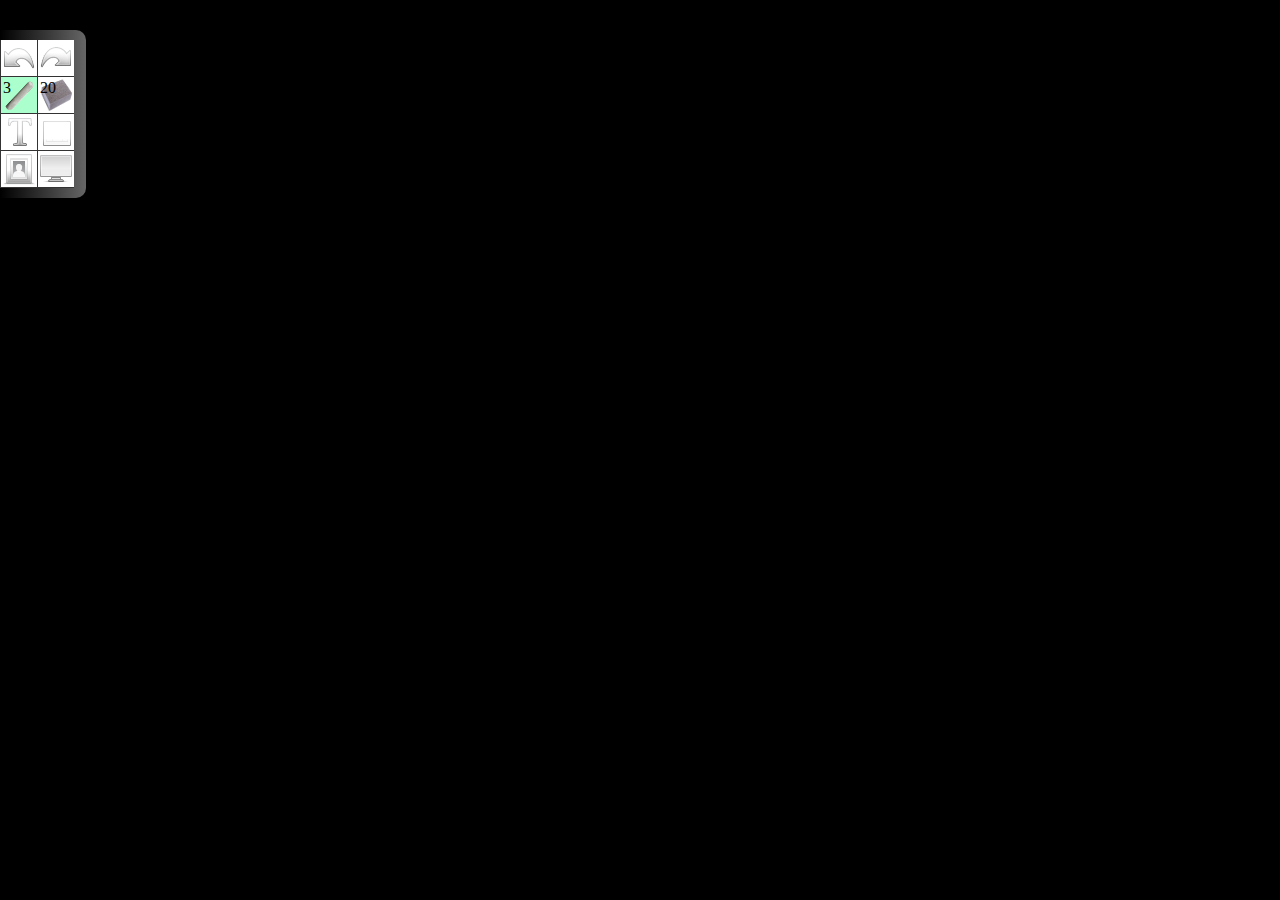
<file: index.html>
<?xml version="1.0" encoding="utf-8"?>
<!DOCTYPE html PUBLIC "-//W3C//DTD XHTML 1.0 Strict//EN" "http://www.w3.org/TR/xhtml1/DTD/xhtml1-strict.dtd">
<html xmlns="http://www.w3.org/1999/xhtml">
    <head>
        <title>BlackBoard</title>
        <link rel="stylesheet" type="text/css" href="style.css" />
    </head>
    <body>
        <div class='conteiner'>
            <ul class="toolbox">
                <li class="tool" id="undo" title="undo (u)"></li>
                <li class="tool" id="redo" title="redo (r)"></li>
                <li class="tool" id="chalk" title="chalk (c)">
                    <span class="size">3</span>
                    <ul>
                        <li class="s1"><div class="prev"></div>1</li>
                        <li class="s3"><div class="prev"></div>3</li>
                        <li class="s6"><div class="prev"></div>6</li>
                        <li class="s10"><div class="prev"></div>10</li>
                        <li class="s15"><div class="prev"></div>15</li>
                        <li class="s20"><div class="prev"></div>20</li>
                    </ul>
                </li>
                <li class="tool" id="sponge" title="sponge (s)">
                    <span class="size">20</span>
                    <ul>
                        <li class="s20">20</li>
                        <li class="s30">30</li>
                        <li class="s40">40</li>
                        <li class="s50">50</li>
                        <li class="s70">70</li>
                        <li class="s100">100</li>
                    </ul>
                </li>
                <li class="tool" id="text" title="text (t)"></li>
                <li class="tool" id="clear" title="clear (Ctrl + c)"></li>
                <li class="tool" id="image" title="upload an image"></li>
                <li class="tool" id="slides" title="upload a presentation"></li>
            </ul>
            <div class="eof"></div>
            <div class="draw">
                <canvas id="bb">Sorry, not available with IE yet.</canvas>
                <canvas id="text">Sorry, not available with IE yet.</canvas>
                <canvas id="coments">Sorry, not available with IE yet.</canvas>
            </div>
        </div>
        <script type="text/javascript" src="jquery-1.4.4.min.js"></script>
        <script type="text/javascript" src="script.js"></script>
    </body>
</html>
</file>
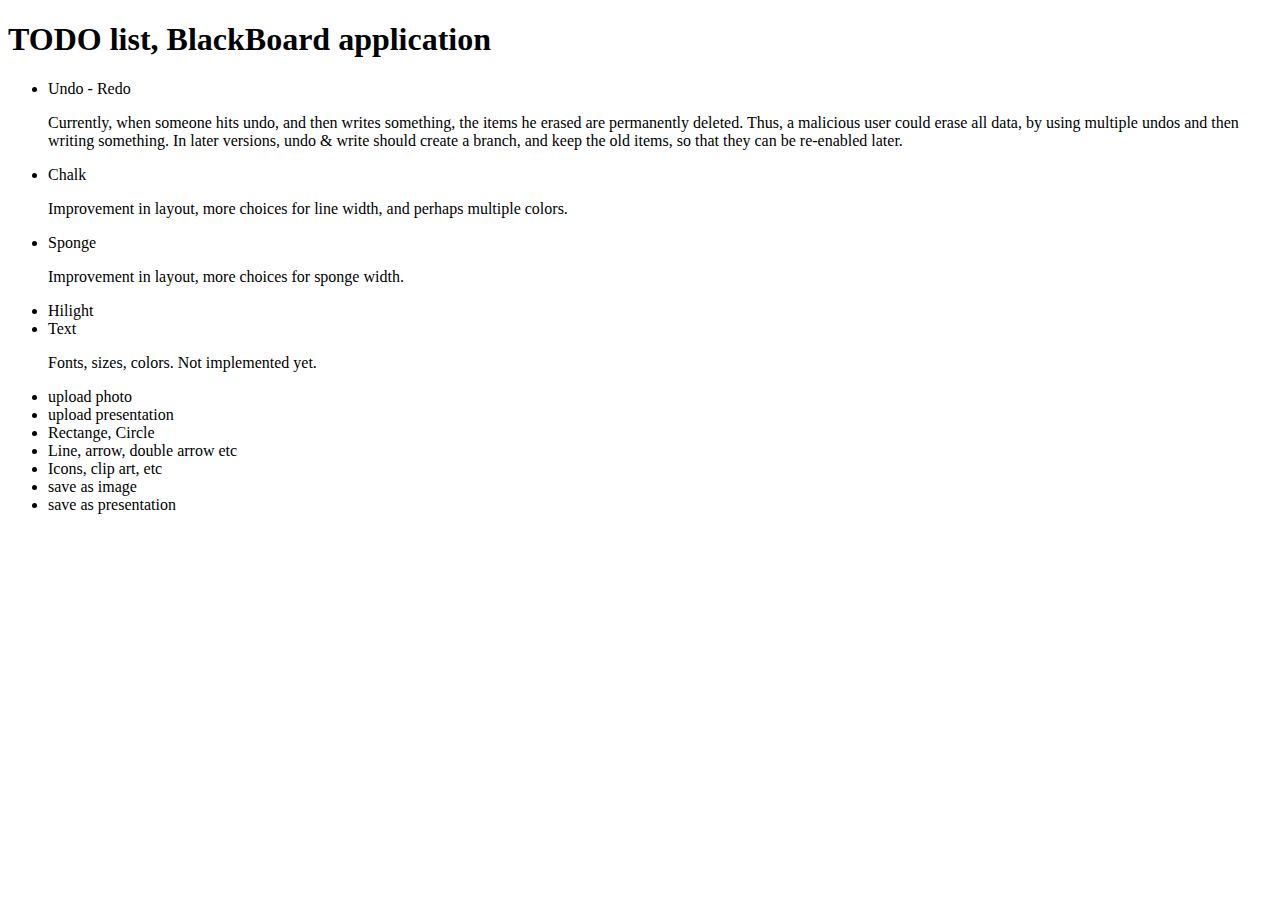
<file: todo.html>
<?xml version="1.0" encoding="utf-8"?>
<!DOCTYPE html PUBLIC "-//W3C//DTD XHTML 1.0 Strict//EN" "http://www.w3.org/TR/xhtml1/DTD/xhtml1-strict.dtd">
<html xmlns="http://www.w3.org/1999/xhtml">
    <head>
        <title>TODO list</title>
    </head>
    <body>
        <h1>TODO list, BlackBoard application</h1>
        <ul>
            <li>Undo - Redo
                <p>
                    Currently, when someone hits undo, and then writes something, the items he erased are permanently deleted. 
                    Thus, a malicious user could erase all data, by using multiple undos and then writing something.
                    In later versions, undo &amp; write should create a branch, and keep the old items, so that they can be re-enabled later.
                </p>
            </li>
            <li>Chalk
                <p>
                    Improvement in layout, more choices for line width, and perhaps multiple colors. 
                </p>
            </li>
            <li>Sponge
                <p>Improvement in layout, more choices for sponge width.</p>
            </li>
            <li>Hilight</li>
            <li>Text
                <p>Fonts, sizes, colors. Not implemented yet.</p>
            </li>
            <li>upload photo</li>
            <li>upload presentation</li>
            <li>Rectange, Circle</li>
            <li>Line, arrow, double arrow etc</li>
            <li>Icons, clip art, etc</li>
            <li>save as image</li>
            <li>save as presentation</li>
        </ul>
    </body>
</html>
</file>
<file: style.css>
body{
    margin: 0;
    padding: 0;
}
.eof{
    clear: both;
}
.conteiner{
}
ul.toolbox{
    margin: 0;
    padding: 10px 10px 10px 0;
    list-style: none;
    background-color: #ccc;
    background: -moz-linear-gradient( 100% 100% 180deg, #333,#ccc );
    background: -webkit-gradient( 
                linear, 
                left top, 
                right top, 
                from(#000), 
                to(#666));
    position: fixed;
    left: 0;
    top: 30px;
    width: 76px;
    z-index: 100;
    border-radius: 0 10px 10px 0;
    -moz-border-radius: 0 10px 10px 0;
    -webkit-border-radius: 0 10px 10px 0;
}
ul.toolbox li.tool{
    float: left;
    margin: 0;
    padding: 2px;
    width: 32px;
    height: 32px;
    list-style: none;
    cursor: pointer;
    border: 1px solid #333;
    border-width: 0 0 1px 1px;
    background-color: #fff;
    background-repeat: no-repeat;
    background-position: 50% 50%;
    position: relative;
}
ul.toolbox li.tool.selected{
    background-color: #afc;
}
ul.toolbox li#undo{
    background-image: url(images/iconza_ffffff/undo_32x32.png);
}
ul.toolbox li#redo{
    background-image: url(images/iconza_ffffff/redo_32x32.png);
}
ul.toolbox li#clear{
    background-image: url(images/iconza_ffffff/table_32x32.png);
}
ul.toolbox li#chalk{
    background-image: url(images/chalk32.png);
}
ul.toolbox li#text{
    background-image: url(images/iconza_ffffff/text_32x32.png);
}
ul.toolbox li#sponge{
    background-image: url(images/sponge32.png);
}
ul.toolbox li#image{
    background-image: url(images/iconza_ffffff/picture_32x32.png);
}
ul.toolbox li#slides{
    background-image: url(images/iconza_ffffff/monitor_32x32.png);
}

ul.toolbox li ul{
    display: none;
    position: absolute;
    top: 30px;
    left: 0;
    background: white;
    border: 1px solid #ccc;
    z-index: 100;
    margin: 0;
    padding: 0;
    list-style-type: none;
}
ul.toolbox li ul li{
    width: 50px;
    height: 20px;
    border-bottom: 1px dotted #ccc;
    margin: 0;
    padding: 0;
}
ul.toolbox li ul li:hover{
    background: #66f;
}
ul.toolbox li ul li .prev{
    float: left;
    background: black;
    border-radius: 20px;
    -moz-border-radius: 20px;
    -webkit-border-radius: 20px;
}
ul.toolbox li ul li.s1 div{
    width: 1px;
    height: 1px;
    margin: 9px;
}
ul.toolbox li ul li.s3 div{
    width: 3px;
    height: 3px;
    margin: 8px;
}
ul.toolbox li ul li.s6 div{
    width: 6px;
    height: 6px;
    margin: 7px;
}
ul.toolbox li ul li.s10 div{
    width: 10px;
    height: 10px;
    margin: 5px;
}
ul.toolbox li ul li.s15 div{
    width: 15px;
    height: 15px;
    margin: 2px 5px;
}
ul.toolbox li ul li.s20 div{
    width: 20px;
    height: 20px;
    margin: 0px 5px;
}
.draw{
    position: relative;
}
canvas{
    cursor: none;
    position: absolute;
    top: 0;
    left: 0;
}

a#todo{
    position: absolute;
    top: 10px;
    right: 10px;
    z-index: 1000;
}
</file>
